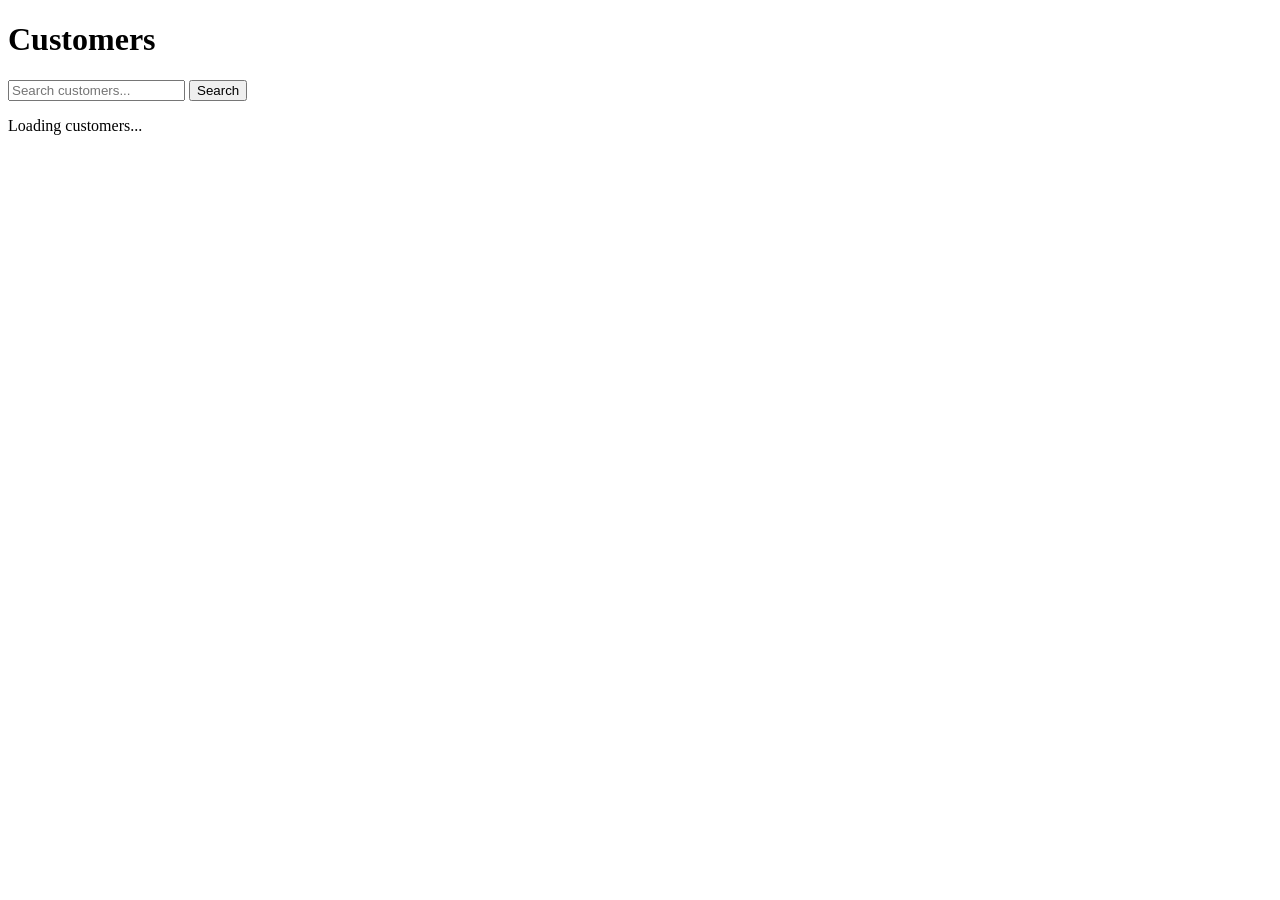
<file: billingsoftware/src/main/resources/templates/customers.html>
<!DOCTYPE html>
<html xmlns:th="http://www.thymeleaf.org" th:replace="~{layout :: layout(~{::content}, 'customers', 'Customers')}">
<body>
<div th:fragment="content">
    <h1 class="text-3xl font-bold mb-6 text-gray-800">Customers</h1>
    
    <div class="bg-white rounded-lg shadow p-6">
        <div class="mb-4 flex gap-2">
            <input type="text" id="searchQuery" placeholder="Search customers..." 
                   class="flex-1 px-4 py-2 border border-gray-300 rounded-md">
            <button onclick="searchCustomers()" class="px-6 py-2 bg-blue-600 text-white rounded-md hover:bg-blue-700">Search</button>
        </div>
        
        <div id="customerList" class="overflow-x-auto">
            <div class="text-center py-8">
                <div class="animate-spin rounded-full h-12 w-12 border-b-2 border-blue-600 mx-auto"></div>
                <p class="mt-4 text-gray-600">Loading customers...</p>
            </div>
        </div>
    </div>

    <script>
        $(document).ready(function() {
            loadCustomers();
        });

        function loadCustomers(query = '') {
            const url = query ? '/api/customers?q=' + encodeURIComponent(query) : '/api/customers';
            $.get(url).done(function(customers) {
                let html = '<table class="min-w-full divide-y divide-gray-200">';
                html += '<thead class="bg-gray-50"><tr>';
                html += '<th class="px-6 py-3 text-left text-xs font-medium text-gray-500 uppercase">Name</th>';
                html += '<th class="px-6 py-3 text-left text-xs font-medium text-gray-500 uppercase">Phone</th>';
                html += '<th class="px-6 py-3 text-left text-xs font-medium text-gray-500 uppercase">Email</th>';
                html += '</tr></thead><tbody class="bg-white divide-y divide-gray-200">';
                
                customers.forEach(function(c) {
                    html += '<tr>';
                    html += '<td class="px-6 py-4 whitespace-nowrap text-sm font-medium text-gray-900">' + c.name + '</td>';
                    html += '<td class="px-6 py-4 whitespace-nowrap text-sm text-gray-500">' + c.phone + '</td>';
                    html += '<td class="px-6 py-4 whitespace-nowrap text-sm text-gray-500">' + (c.email || '-') + '</td>';
                    html += '</tr>';
                });
                
                html += '</tbody></table>';
                $('#customerList').html(html);
            });
        }

        function searchCustomers() {
            loadCustomers($('#searchQuery').val());
        }
    </script>
</div>
</body>
</html>
</file>
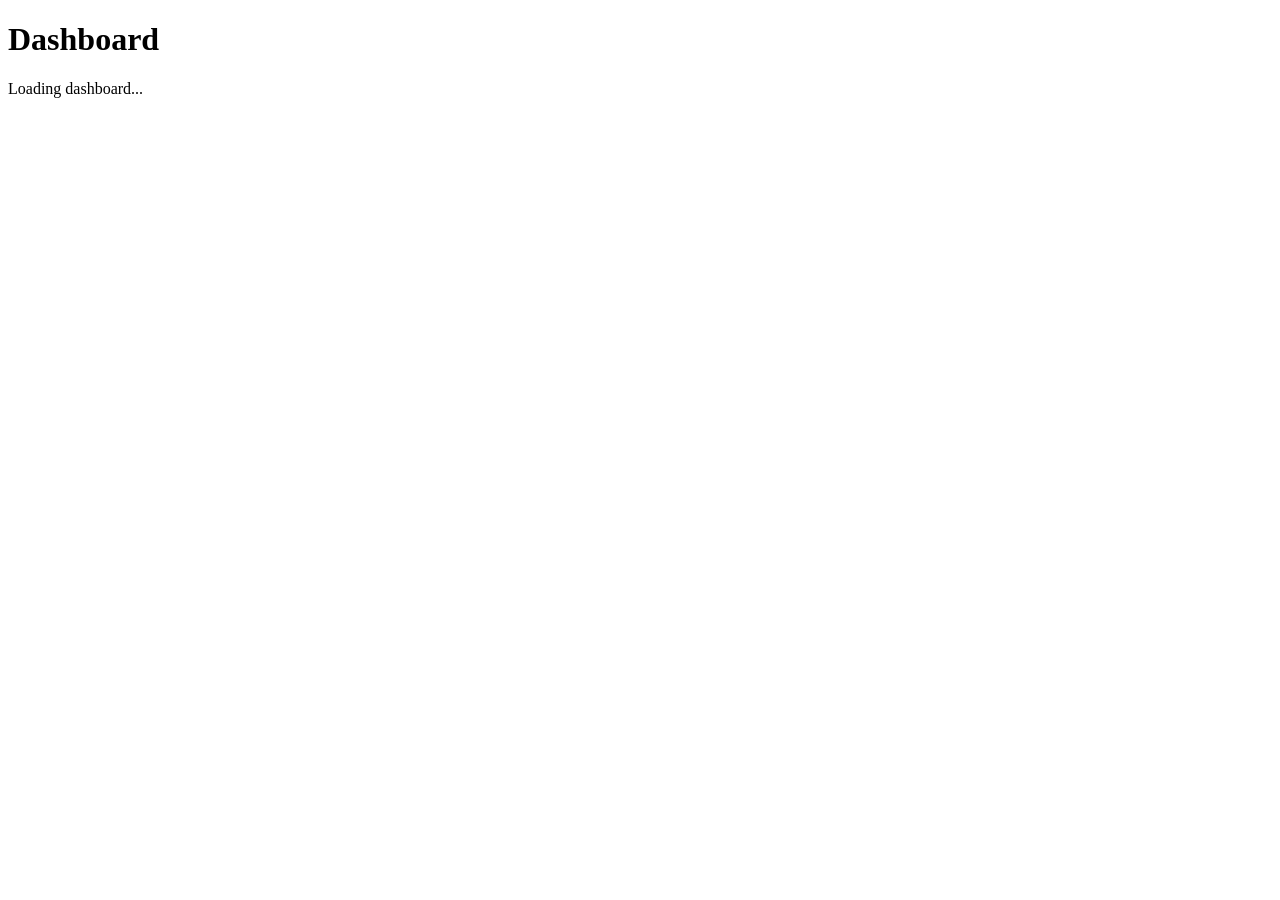
<file: billingsoftware/src/main/resources/templates/dashboard.html>
<!DOCTYPE html>
<html xmlns:th="http://www.thymeleaf.org" th:replace="~{layout :: layout(~{::content}, 'dashboard', 'Dashboard')}">
<body>
<div th:fragment="content">
    <h1 class="text-3xl font-bold mb-6 text-gray-800">Dashboard</h1>
    
    <div id="dashboard-content">
        <div class="text-center py-8">
            <div class="animate-spin rounded-full h-12 w-12 border-b-2 border-blue-600 mx-auto"></div>
            <p class="mt-4 text-gray-600">Loading dashboard...</p>
        </div>
    </div>

    <script>
        $(document).ready(function() {
            Promise.all([
                $.get('/api/dashboard/overview'),
                $.get('/api/dashboard/quick-stats'),
                $.get('/api/dashboard/inventory-alerts')
            ]).then(function([overview, quickStats, inventoryAlerts]) {
                let html = '';
                
                // Overview Stats
                html += '<div class="grid grid-cols-1 md:grid-cols-2 lg:grid-cols-4 gap-6 mb-8">';
                html += '<div class="bg-white rounded-lg shadow p-6">';
                html += '<div class="text-sm text-gray-600">Total Sales</div>';
                html += '<div class="text-2xl font-bold text-blue-600">₹' + parseFloat(overview.totalSales || 0).toFixed(2) + '</div>';
                html += '<div class="text-xs text-gray-500 mt-1">From ' + (overview.totalOrders || 0) + ' orders</div>';
                html += '</div>';
                html += '<div class="bg-white rounded-lg shadow p-6">';
                html += '<div class="text-sm text-gray-600">Total Products</div>';
                html += '<div class="text-2xl font-bold text-green-600">' + (overview.totalProducts || 0) + '</div>';
                html += '<div class="text-xs text-gray-500 mt-1">' + (overview.activeProducts || 0) + ' active</div>';
                html += '</div>';
                html += '<div class="bg-white rounded-lg shadow p-6">';
                html += '<div class="text-sm text-gray-600">Total Customers</div>';
                html += '<div class="text-2xl font-bold text-purple-600">' + (overview.totalCustomers || 0) + '</div>';
                html += '</div>';
                html += '<div class="bg-white rounded-lg shadow p-6">';
                html += '<div class="text-sm text-gray-600">Low Stock Items</div>';
                html += '<div class="text-2xl font-bold text-red-600">' + (overview.lowStockCount || 0) + '</div>';
                html += '</div>';
                html += '</div>';

                // Quick Stats
                html += '<div class="grid grid-cols-1 md:grid-cols-3 gap-6 mb-8">';
                html += '<div class="bg-gradient-to-r from-blue-500 to-blue-600 text-white rounded-lg shadow p-6">';
                html += '<div class="text-sm opacity-90">Today\'s Sales</div>';
                html += '<div class="text-3xl font-bold">₹' + parseFloat(quickStats.todaySales || 0).toFixed(2) + '</div>';
                html += '<div class="text-xs opacity-75 mt-1">' + (quickStats.todayOrders || 0) + ' orders today</div>';
                html += '</div>';
                html += '<div class="bg-gradient-to-r from-green-500 to-green-600 text-white rounded-lg shadow p-6">';
                html += '<div class="text-sm opacity-90">This Week</div>';
                html += '<div class="text-3xl font-bold">₹' + parseFloat(quickStats.weekSales || 0).toFixed(2) + '</div>';
                html += '<div class="text-xs opacity-75 mt-1">' + (quickStats.weekOrders || 0) + ' orders</div>';
                html += '</div>';
                html += '<div class="bg-gradient-to-r from-purple-500 to-purple-600 text-white rounded-lg shadow p-6">';
                html += '<div class="text-sm opacity-90">This Month</div>';
                html += '<div class="text-3xl font-bold">₹' + parseFloat(quickStats.monthSales || 0).toFixed(2) + '</div>';
                html += '<div class="text-xs opacity-75 mt-1">' + (quickStats.monthOrders || 0) + ' orders</div>';
                html += '</div>';
                html += '</div>';

                // Inventory Alerts
                if (inventoryAlerts && inventoryAlerts.length > 0) {
                    html += '<div class="bg-white rounded-lg shadow p-6">';
                    html += '<h2 class="text-xl font-bold mb-4 text-gray-800">Inventory Alerts</h2>';
                    html += '<div class="overflow-x-auto">';
                    html += '<table class="min-w-full divide-y divide-gray-200">';
                    html += '<thead class="bg-gray-50">';
                    html += '<tr>';
                    html += '<th class="px-6 py-3 text-left text-xs font-medium text-gray-500 uppercase">Product</th>';
                    html += '<th class="px-6 py-3 text-left text-xs font-medium text-gray-500 uppercase">SKU</th>';
                    html += '<th class="px-6 py-3 text-left text-xs font-medium text-gray-500 uppercase">Stock</th>';
                    html += '<th class="px-6 py-3 text-left text-xs font-medium text-gray-500 uppercase">Status</th>';
                    html += '</tr>';
                    html += '</thead>';
                    html += '<tbody class="bg-white divide-y divide-gray-200">';
                    inventoryAlerts.forEach(function(item) {
                        html += '<tr>';
                        html += '<td class="px-6 py-4 whitespace-nowrap text-sm font-medium text-gray-900">' + item.name + '</td>';
                        html += '<td class="px-6 py-4 whitespace-nowrap text-sm text-gray-500">' + item.sku + '</td>';
                        html += '<td class="px-6 py-4 whitespace-nowrap text-sm text-gray-900">' + item.stockQuantity + '</td>';
                        html += '<td class="px-6 py-4 whitespace-nowrap"><span class="px-2 inline-flex text-xs leading-5 font-semibold rounded-full bg-red-100 text-red-800">Low Stock</span></td>';
                        html += '</tr>';
                    });
                    html += '</tbody>';
                    html += '</table>';
                    html += '</div>';
                    html += '</div>';
                }

                $('#dashboard-content').html(html);
            }).catch(function(error) {
                $('#dashboard-content').html('<div class="bg-red-100 border border-red-400 text-red-700 px-4 py-3 rounded">Error loading dashboard data</div>');
            });
        });
    </script>
</div>
</body>
</html>
</file>
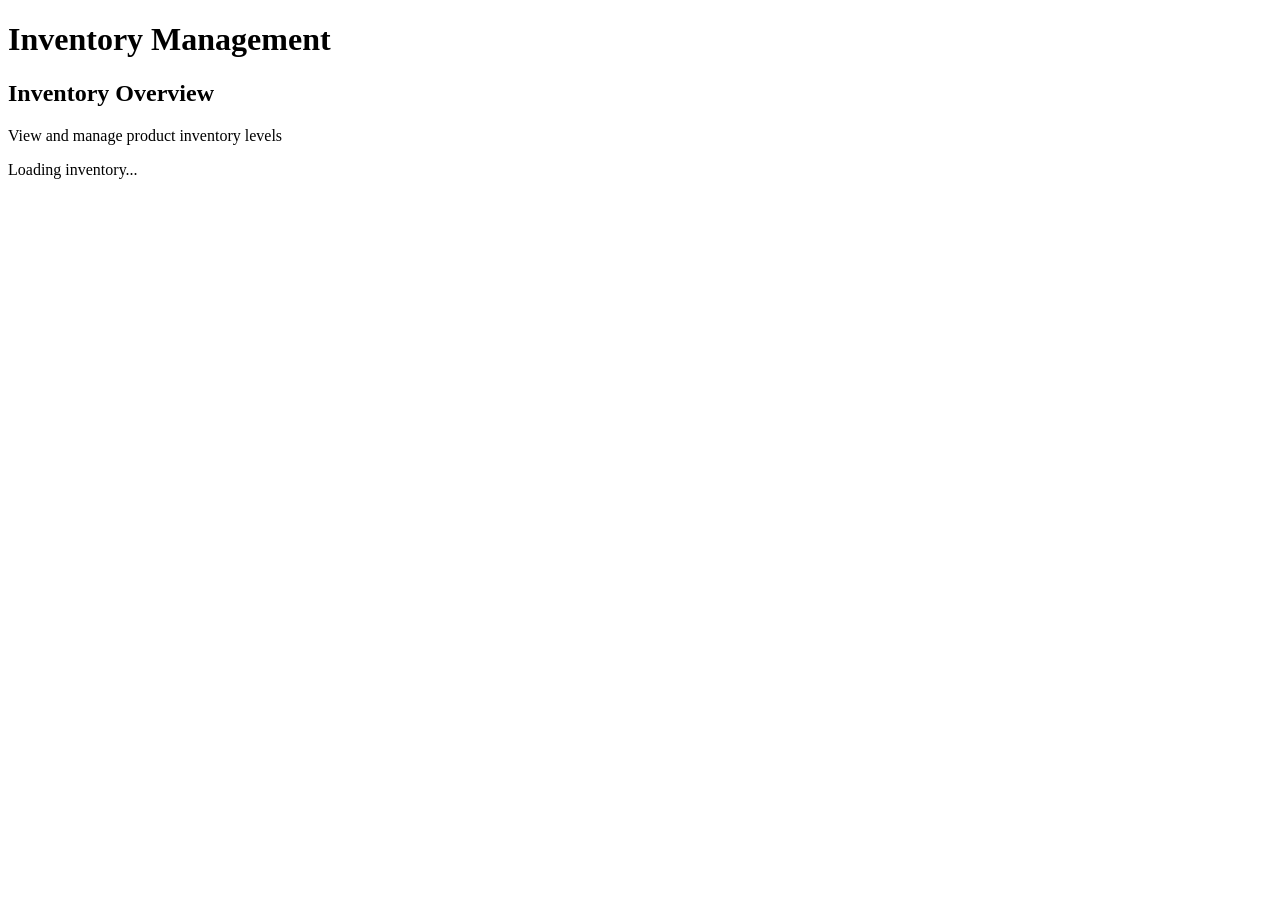
<file: billingsoftware/src/main/resources/templates/inventory.html>
<!DOCTYPE html>
<html xmlns:th="http://www.thymeleaf.org" th:replace="~{layout :: layout(~{::content}, 'inventory', 'Inventory')}">
<body>
<div th:fragment="content">
    <h1 class="text-3xl font-bold mb-6 text-gray-800">Inventory Management</h1>
    
    <div class="bg-white rounded-lg shadow p-6">
        <h2 class="text-xl font-bold mb-4">Inventory Overview</h2>
        <p class="text-gray-600">View and manage product inventory levels</p>
        
        <div id="inventoryList" class="mt-6 overflow-x-auto">
            <div class="text-center py-8">
                <div class="animate-spin rounded-full h-12 w-12 border-b-2 border-blue-600 mx-auto"></div>
                <p class="mt-4 text-gray-600">Loading inventory...</p>
            </div>
        </div>
    </div>

    <script>
        $(document).ready(function() {
            loadInventory();
        });

        function loadInventory() {
            $.get('/api/products').done(function(products) {
                let html = '<table class="min-w-full divide-y divide-gray-200">';
                html += '<thead class="bg-gray-50"><tr>';
                html += '<th class="px-6 py-3 text-left text-xs font-medium text-gray-500 uppercase">Product</th>';
                html += '<th class="px-6 py-3 text-left text-xs font-medium text-gray-500 uppercase">SKU</th>';
                html += '<th class="px-6 py-3 text-left text-xs font-medium text-gray-500 uppercase">Current Stock</th>';
                html += '<th class="px-6 py-3 text-left text-xs font-medium text-gray-500 uppercase">Status</th>';
                html += '</tr></thead><tbody class="bg-white divide-y divide-gray-200">';
                
                products.forEach(function(p) {
                    const lowStock = p.stockQuantity < 10;
                    html += '<tr>';
                    html += '<td class="px-6 py-4 whitespace-nowrap text-sm font-medium text-gray-900">' + p.name + '</td>';
                    html += '<td class="px-6 py-4 whitespace-nowrap text-sm text-gray-500">' + p.sku + '</td>';
                    html += '<td class="px-6 py-4 whitespace-nowrap text-sm ' + (lowStock ? 'text-red-600 font-bold' : 'text-gray-900') + '">' + p.stockQuantity + '</td>';
                    html += '<td class="px-6 py-4 whitespace-nowrap">';
                    if (lowStock) {
                        html += '<span class="px-2 inline-flex text-xs leading-5 font-semibold rounded-full bg-red-100 text-red-800">Low Stock</span>';
                    } else {
                        html += '<span class="px-2 inline-flex text-xs leading-5 font-semibold rounded-full bg-green-100 text-green-800">Good</span>';
                    }
                    html += '</td>';
                    html += '</tr>';
                });
                
                html += '</tbody></table>';
                $('#inventoryList').html(html);
            });
        }
    </script>
</div>
</body>
</html>
</file>
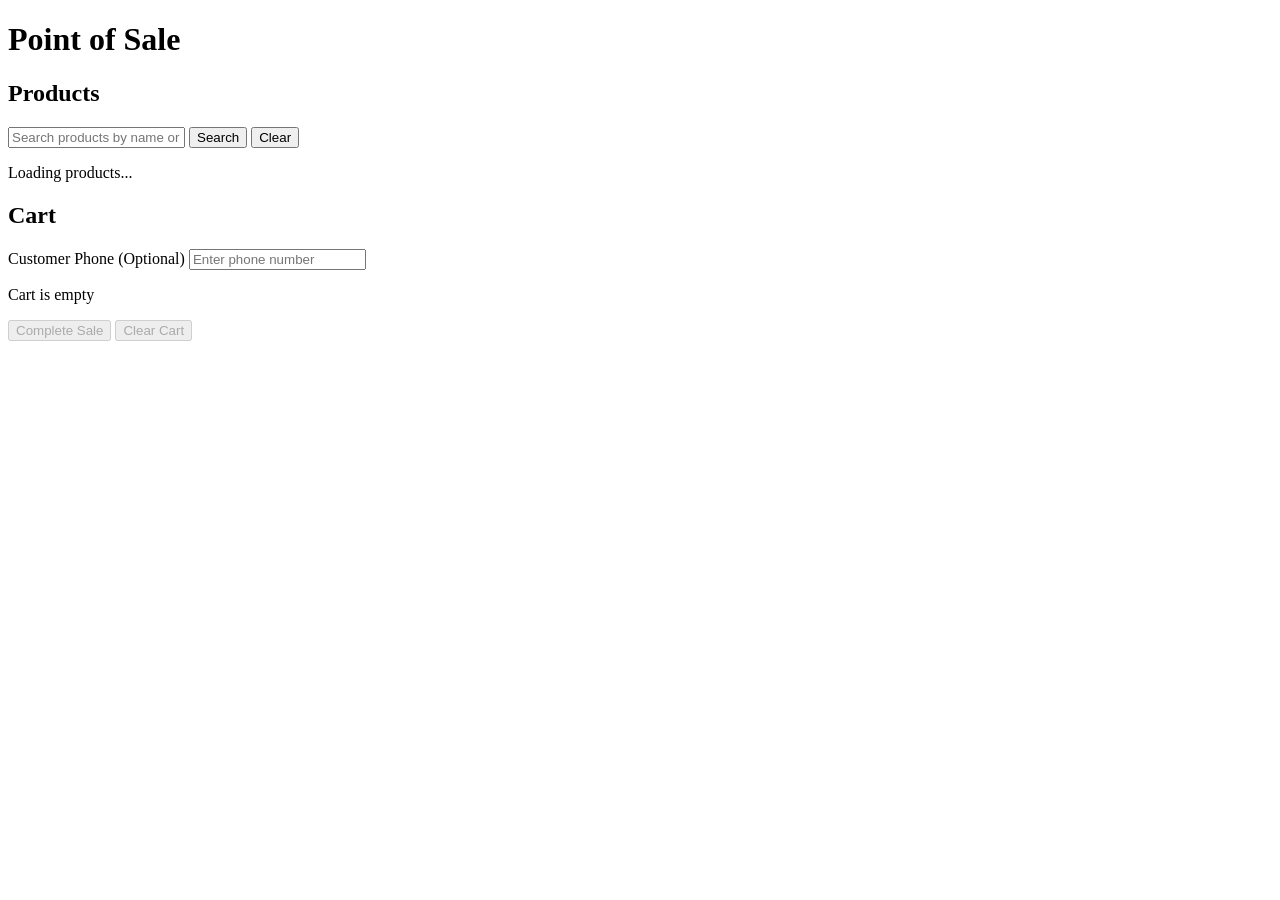
<file: billingsoftware/src/main/resources/templates/pos.html>
<!DOCTYPE html>
<html xmlns:th="http://www.thymeleaf.org" th:replace="~{layout :: layout(~{::content}, 'pos', 'Point of Sale')}">
<body>
<div th:fragment="content">
    <h1 class="text-3xl font-bold mb-6 text-gray-800">Point of Sale</h1>

    <div class="grid grid-cols-1 lg:grid-cols-3 gap-6">
        <!-- Products Section -->
        <div class="lg:col-span-2">
            <div class="bg-white rounded-lg shadow p-6">
                <h2 class="text-xl font-bold mb-4">Products</h2>
                
                <!-- Search -->
                <div class="mb-4 flex gap-2">
                    <input type="text" id="searchQuery" placeholder="Search products by name or SKU..." 
                           class="flex-1 px-4 py-2 border border-gray-300 rounded-md focus:outline-none focus:ring-2 focus:ring-blue-500">
                    <button onclick="searchProducts()" 
                            class="px-6 py-2 bg-blue-600 text-white rounded-md hover:bg-blue-700">
                        Search
                    </button>
                    <button onclick="clearSearch()" 
                            class="px-6 py-2 bg-gray-600 text-white rounded-md hover:bg-gray-700">
                        Clear
                    </button>
                </div>

                <!-- Product Grid -->
                <div id="productGrid" class="grid grid-cols-1 md:grid-cols-2 xl:grid-cols-3 gap-4 max-h-96 overflow-y-auto">
                    <div class="text-center py-8 col-span-full">
                        <div class="animate-spin rounded-full h-12 w-12 border-b-2 border-blue-600 mx-auto"></div>
                        <p class="mt-4 text-gray-600">Loading products...</p>
                    </div>
                </div>
            </div>
        </div>

        <!-- Cart Section -->
        <div class="lg:col-span-1">
            <div class="bg-white rounded-lg shadow p-6">
                <h2 class="text-xl font-bold mb-4">Cart</h2>

                <!-- Customer Phone -->
                <div class="mb-4">
                    <label class="block text-sm font-medium text-gray-700 mb-2">Customer Phone (Optional)</label>
                    <input type="text" id="customerPhone" placeholder="Enter phone number" 
                           class="w-full px-4 py-2 border border-gray-300 rounded-md focus:outline-none focus:ring-2 focus:ring-blue-500">
                </div>

                <!-- Cart Items -->
                <div id="cartItems" class="mb-4 max-h-64 overflow-y-auto">
                    <p class="text-gray-500 text-center py-8">Cart is empty</p>
                </div>

                <!-- Totals -->
                <div id="cartTotals" class="border-t pt-4 mb-4" style="display: none;">
                    <div class="flex justify-between mb-2">
                        <span class="text-gray-600">Subtotal:</span>
                        <span id="subtotal" class="font-medium">₹0.00</span>
                    </div>
                    <div class="flex justify-between mb-2">
                        <span class="text-gray-600">Tax (10%):</span>
                        <span id="tax" class="font-medium">₹0.00</span>
                    </div>
                    <div class="flex justify-between text-lg font-bold">
                        <span>Total:</span>
                        <span id="total" class="text-green-600">₹0.00</span>
                    </div>
                </div>

                <!-- Actions -->
                <div class="space-y-2">
                    <button onclick="checkout()" id="checkoutBtn" disabled 
                            class="w-full px-4 py-3 bg-green-600 text-white rounded-md hover:bg-green-700 disabled:bg-gray-400 disabled:cursor-not-allowed font-semibold">
                        Complete Sale
                    </button>
                    <button onclick="clearCart()" id="clearBtn" disabled 
                            class="w-full px-4 py-2 bg-red-600 text-white rounded-md hover:bg-red-700 disabled:bg-gray-400 disabled:cursor-not-allowed">
                        Clear Cart
                    </button>
                </div>

                <!-- Message -->
                <div id="message" class="mt-4" style="display: none;"></div>
            </div>
        </div>
    </div>

    <script>
        let cart = [];
        let products = [];

        $(document).ready(function() {
            loadProducts();
            $('#searchQuery').on('keypress', function(e) {
                if (e.which === 13) searchProducts();
            });
        });

        function loadProducts(query = '') {
            const url = query ? '/api/products?q=' + encodeURIComponent(query) : '/api/products';
            $.get(url).done(function(data) {
                products = data;
                renderProducts();
            }).fail(function() {
                $('#productGrid').html('<div class="col-span-full bg-red-100 border border-red-400 text-red-700 px-4 py-3 rounded">Error loading products</div>');
            });
        }

        function renderProducts() {
            let html = '';
            products.forEach(function(product) {
                html += '<div class="border border-gray-200 rounded-lg p-4 hover:shadow-md transition">';
                html += '<h3 class="font-semibold text-gray-900">' + product.name + '</h3>';
                html += '<p class="text-sm text-gray-600">SKU: ' + product.sku + '</p>';
                html += '<p class="text-lg font-bold text-green-600 mt-2">₹' + parseFloat(product.price).toFixed(2) + '</p>';
                html += '<p class="text-xs text-gray-500">Stock: ' + product.stockQuantity + '</p>';
                if (product.stockQuantity > 0) {
                    html += '<button onclick="addToCart(' + product.id + ')" class="mt-3 w-full px-4 py-2 bg-blue-600 text-white rounded-md hover:bg-blue-700">Add to Cart</button>';
                } else {
                    html += '<button disabled class="mt-3 w-full px-4 py-2 bg-gray-400 text-white rounded-md cursor-not-allowed">Out of Stock</button>';
                }
                html += '</div>';
            });
            $('#productGrid').html(html || '<p class="col-span-full text-center text-gray-500 py-8">No products found</p>');
        }

        function searchProducts() {
            loadProducts($('#searchQuery').val());
        }

        function clearSearch() {
            $('#searchQuery').val('');
            loadProducts();
        }

        function addToCart(productId) {
            const product = products.find(p => p.id === productId);
            if (!product) return;

            const existing = cart.find(item => item.id === productId);
            if (existing) {
                if (existing.quantity < product.stockQuantity) {
                    existing.quantity++;
                }
            } else {
                cart.push({ ...product, quantity: 1 });
            }
            renderCart();
        }

        function updateQuantity(productId, delta) {
            const item = cart.find(i => i.id === productId);
            if (!item) return;
            
            item.quantity += delta;
            if (item.quantity <= 0) {
                cart = cart.filter(i => i.id !== productId);
            } else if (item.quantity > item.stockQuantity) {
                item.quantity = item.stockQuantity;
            }
            renderCart();
        }

        function removeFromCart(productId) {
            cart = cart.filter(i => i.id !== productId);
            renderCart();
        }

        function renderCart() {
            if (cart.length === 0) {
                $('#cartItems').html('<p class="text-gray-500 text-center py-8">Cart is empty</p>');
                $('#cartTotals').hide();
                $('#checkoutBtn, #clearBtn').prop('disabled', true);
                return;
            }

            let html = '';
            cart.forEach(function(item) {
                html += '<div class="flex items-center justify-between mb-3 pb-3 border-b">';
                html += '<div class="flex-1">';
                html += '<p class="font-medium text-sm">' + item.name + '</p>';
                html += '<p class="text-xs text-gray-600">₹' + parseFloat(item.price).toFixed(2) + ' each</p>';
                html += '</div>';
                html += '<div class="flex items-center gap-2">';
                html += '<button onclick="updateQuantity(' + item.id + ', -1)" class="w-8 h-8 bg-gray-200 rounded hover:bg-gray-300">-</button>';
                html += '<span class="w-12 text-center font-medium">' + item.quantity + '</span>';
                html += '<button onclick="updateQuantity(' + item.id + ', 1)" class="w-8 h-8 bg-gray-200 rounded hover:bg-gray-300">+</button>';
                html += '<button onclick="removeFromCart(' + item.id + ')" class="ml-2 text-red-600 hover:text-red-800 text-xl">×</button>';
                html += '</div>';
                html += '</div>';
            });
            $('#cartItems').html(html);

            const subtotal = cart.reduce((sum, item) => sum + (item.price * item.quantity), 0);
            const tax = subtotal * 0.10;
            const total = subtotal + tax;

            $('#subtotal').text('₹' + subtotal.toFixed(2));
            $('#tax').text('₹' + tax.toFixed(2));
            $('#total').text('₹' + total.toFixed(2));
            $('#cartTotals').show();
            $('#checkoutBtn, #clearBtn').prop('disabled', false);
        }

        function clearCart() {
            cart = [];
            renderCart();
        }

        function checkout() {
            if (cart.length === 0) return;

            $('#checkoutBtn').prop('disabled', true).text('Processing...');
            $('#message').hide();

            const customerPhone = $('#customerPhone').val();
            let customerId = 1;

            const processOrder = function(cid) {
                const orderData = {
                    customerId: cid,
                    items: cart.map(item => ({ productId: item.id, quantity: item.quantity }))
                };

                $.ajax({
                    url: '/api/orders',
                    method: 'POST',
                    contentType: 'application/json',
                    data: JSON.stringify(orderData)
                }).done(function(order) {
                    $('#message').html('<div class="p-3 rounded bg-green-100 text-green-800"><p class="text-sm">Order #' + order.id + ' created successfully! Total: ₹' + parseFloat(order.total).toFixed(2) + '</p><a href="/api/receipts/' + order.id + '.pdf" target="_blank" class="text-sm underline mt-2 inline-block">Download Receipt</a></div>').show();
                    cart = [];
                    $('#customerPhone').val('');
                    renderCart();
                    loadProducts();
                }).fail(function() {
                    $('#message').html('<div class="p-3 rounded bg-red-100 text-red-800"><p class="text-sm">Checkout failed. Please try again.</p></div>').show();
                }).always(function() {
                    $('#checkoutBtn').prop('disabled', false).text('Complete Sale');
                });
            };

            if (customerPhone) {
                $.get('/api/customers?q=' + encodeURIComponent(customerPhone)).done(function(customers) {
                    let customer = customers.find(c => c.phone === customerPhone);
                    if (customer) {
                        processOrder(customer.id);
                    } else {
                        $.ajax({
                            url: '/api/customers',
                            method: 'POST',
                            contentType: 'application/json',
                            data: JSON.stringify({ name: customerPhone, phone: customerPhone })
                        }).done(function(newCustomer) {
                            processOrder(newCustomer.id);
                        }).fail(function() {
                            processOrder(1);
                        });
                    }
                }).fail(function() {
                    processOrder(1);
                });
            } else {
                processOrder(1);
            }
        }
    </script>
</div>
</body>
</html>
</file>
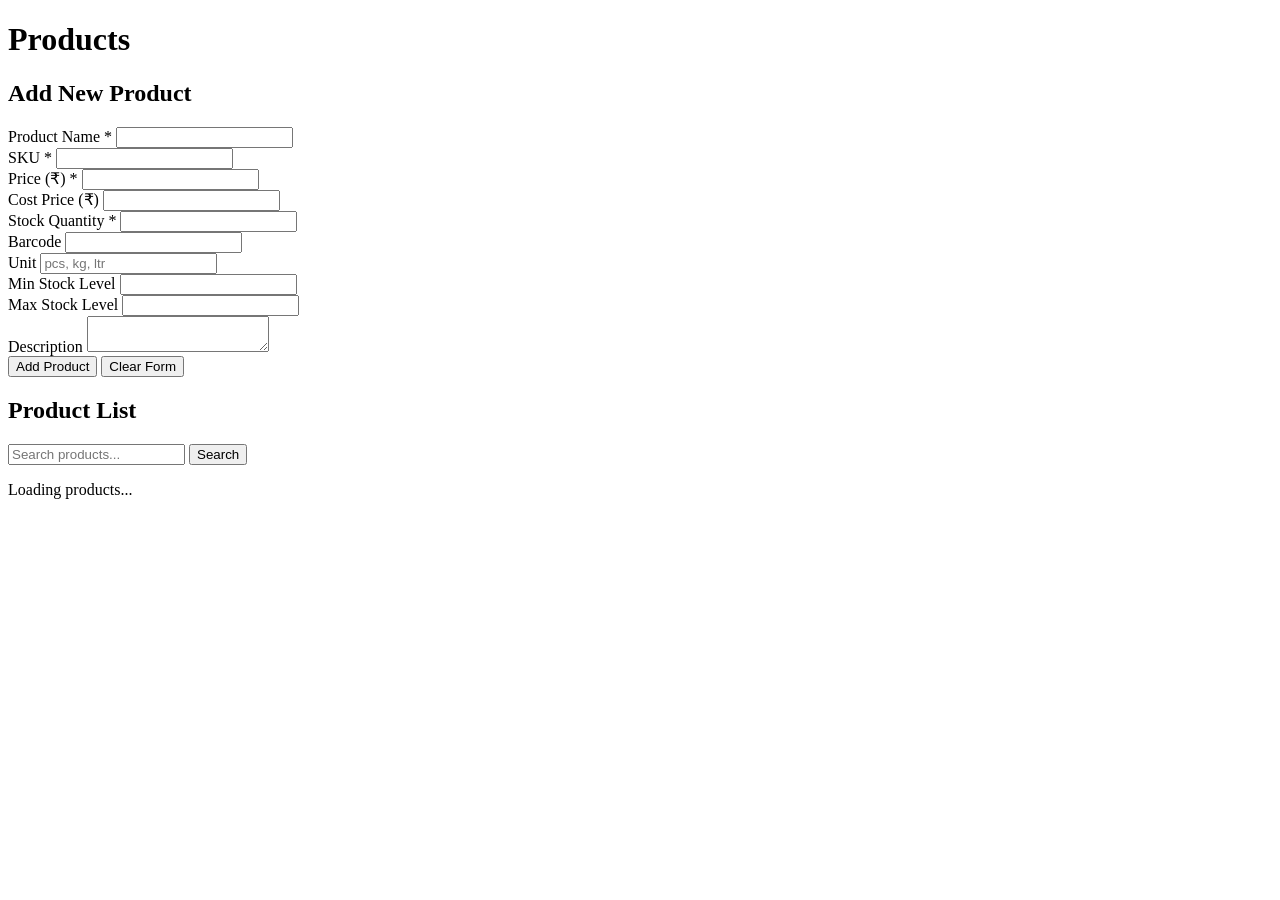
<file: billingsoftware/src/main/resources/templates/products.html>
<!DOCTYPE html>
<html xmlns:th="http://www.thymeleaf.org" th:replace="~{layout :: layout(~{::content}, 'products', 'Products')}">
<body>
<div th:fragment="content">
    <h1 class="text-3xl font-bold mb-6 text-gray-800">Products</h1>
    
    <!-- Add Product Form -->
    <div class="bg-white rounded-lg shadow p-6 mb-6">
        <h2 class="text-xl font-bold mb-4">Add New Product</h2>
        <div class="grid grid-cols-1 md:grid-cols-3 gap-4">
            <div>
                <label class="block text-sm font-medium text-gray-700 mb-1">Product Name *</label>
                <input type="text" id="productName" class="w-full px-4 py-2 border border-gray-300 rounded-md" required>
            </div>
            <div>
                <label class="block text-sm font-medium text-gray-700 mb-1">SKU *</label>
                <input type="text" id="productSku" class="w-full px-4 py-2 border border-gray-300 rounded-md" required>
            </div>
            <div>
                <label class="block text-sm font-medium text-gray-700 mb-1">Price (₹) *</label>
                <input type="number" id="productPrice" step="0.01" class="w-full px-4 py-2 border border-gray-300 rounded-md" required>
            </div>
            <div>
                <label class="block text-sm font-medium text-gray-700 mb-1">Cost Price (₹)</label>
                <input type="number" id="productCostPrice" step="0.01" class="w-full px-4 py-2 border border-gray-300 rounded-md">
            </div>
            <div>
                <label class="block text-sm font-medium text-gray-700 mb-1">Stock Quantity *</label>
                <input type="number" id="productStock" class="w-full px-4 py-2 border border-gray-300 rounded-md" required>
            </div>
            <div>
                <label class="block text-sm font-medium text-gray-700 mb-1">Barcode</label>
                <input type="text" id="productBarcode" class="w-full px-4 py-2 border border-gray-300 rounded-md">
            </div>
            <div>
                <label class="block text-sm font-medium text-gray-700 mb-1">Unit</label>
                <input type="text" id="productUnit" placeholder="pcs, kg, ltr" class="w-full px-4 py-2 border border-gray-300 rounded-md">
            </div>
            <div>
                <label class="block text-sm font-medium text-gray-700 mb-1">Min Stock Level</label>
                <input type="number" id="productMinStock" class="w-full px-4 py-2 border border-gray-300 rounded-md">
            </div>
            <div>
                <label class="block text-sm font-medium text-gray-700 mb-1">Max Stock Level</label>
                <input type="number" id="productMaxStock" class="w-full px-4 py-2 border border-gray-300 rounded-md">
            </div>
        </div>
        <div class="mt-4">
            <label class="block text-sm font-medium text-gray-700 mb-1">Description</label>
            <textarea id="productDescription" rows="2" class="w-full px-4 py-2 border border-gray-300 rounded-md"></textarea>
        </div>
        <div class="mt-4 flex gap-2">
            <button onclick="addProduct()" class="px-6 py-2 bg-green-600 text-white rounded-md hover:bg-green-700">Add Product</button>
            <button onclick="clearForm()" class="px-6 py-2 bg-gray-600 text-white rounded-md hover:bg-gray-700">Clear Form</button>
        </div>
        <div id="addMessage" class="mt-4 hidden"></div>
    </div>
    
    <div class="bg-white rounded-lg shadow p-6">
        <h2 class="text-xl font-bold mb-4">Product List</h2>
        <div class="mb-4 flex gap-2">
            <input type="text" id="searchQuery" placeholder="Search products..." 
                   class="flex-1 px-4 py-2 border border-gray-300 rounded-md">
            <button onclick="searchProducts()" class="px-6 py-2 bg-blue-600 text-white rounded-md hover:bg-blue-700">Search</button>
        </div>
        
        <div id="productList" class="overflow-x-auto">
            <div class="text-center py-8">
                <div class="animate-spin rounded-full h-12 w-12 border-b-2 border-blue-600 mx-auto"></div>
                <p class="mt-4 text-gray-600">Loading products...</p>
            </div>
        </div>
    </div>

    <script>
        $(document).ready(function() {
            loadProducts();
        });

        function loadProducts(query = '') {
            const url = query ? '/api/products?q=' + encodeURIComponent(query) : '/api/products';
            $.get(url).done(function(products) {
                let html = '<table class="min-w-full divide-y divide-gray-200">';
                html += '<thead class="bg-gray-50"><tr>';
                html += '<th class="px-6 py-3 text-left text-xs font-medium text-gray-500 uppercase">Name</th>';
                html += '<th class="px-6 py-3 text-left text-xs font-medium text-gray-500 uppercase">SKU</th>';
                html += '<th class="px-6 py-3 text-left text-xs font-medium text-gray-500 uppercase">Price</th>';
                html += '<th class="px-6 py-3 text-left text-xs font-medium text-gray-500 uppercase">Stock</th>';
                html += '<th class="px-6 py-3 text-left text-xs font-medium text-gray-500 uppercase">Status</th>';
                html += '<th class="px-6 py-3 text-left text-xs font-medium text-gray-500 uppercase">Actions</th>';
                html += '</tr></thead><tbody class="bg-white divide-y divide-gray-200">';
                
                products.forEach(function(p) {
                    html += '<tr id="row-' + p.id + '">';
                    html += '<td class="px-6 py-4 whitespace-nowrap text-sm font-medium text-gray-900">' + p.name + '</td>';
                    html += '<td class="px-6 py-4 whitespace-nowrap text-sm text-gray-500">' + p.sku + '</td>';
                    html += '<td class="px-6 py-4 whitespace-nowrap text-sm text-gray-900">₹' + parseFloat(p.price).toFixed(2) + '</td>';
                    html += '<td class="px-6 py-4 whitespace-nowrap text-sm text-gray-900">' + p.stockQuantity + '</td>';
                    html += '<td class="px-6 py-4 whitespace-nowrap"><span class="px-2 inline-flex text-xs leading-5 font-semibold rounded-full ' + (p.status === 'ACTIVE' ? 'bg-green-100 text-green-800' : 'bg-gray-100 text-gray-800') + '">' + p.status + '</span></td>';
                    html += '<td class="px-6 py-4 whitespace-nowrap text-sm">';
                    html += '<button onclick="editProduct(' + p.id + ')" class="text-blue-600 hover:text-blue-900 mr-3">Edit</button>';
                    html += '<button onclick="deleteProduct(' + p.id + ')" class="text-red-600 hover:text-red-900">Delete</button>';
                    html += '</td>';
                    html += '</tr>';
                });
                
                html += '</tbody></table>';
                $('#productList').html(html);
            });
        }

        function searchProducts() {
            loadProducts($('#searchQuery').val());
        }

        function clearForm() {
            $('#productName, #productSku, #productPrice, #productCostPrice, #productStock, #productBarcode, #productUnit, #productMinStock, #productMaxStock, #productDescription').val('');
            $('#addMessage').hide();
        }

        function addProduct() {
            const name = $('#productName').val().trim();
            const sku = $('#productSku').val().trim();
            const price = parseFloat($('#productPrice').val());
            const stock = parseInt($('#productStock').val());

            if (!name || !sku || isNaN(price) || isNaN(stock)) {
                $('#addMessage').html('<div class="p-3 rounded bg-red-100 text-red-800">Please fill all required fields</div>').removeClass('hidden');
                return;
            }

            const product = {
                name: name,
                sku: sku,
                price: price,
                stockQuantity: stock,
                costPrice: parseFloat($('#productCostPrice').val()) || null,
                barcode: $('#productBarcode').val().trim() || null,
                unit: $('#productUnit').val().trim() || 'pcs',
                minStockLevel: parseInt($('#productMinStock').val()) || null,
                maxStockLevel: parseInt($('#productMaxStock').val()) || null,
                description: $('#productDescription').val().trim() || null,
                status: 'ACTIVE',
                trackStock: true,
                createdAt: new Date().toISOString(),
                updatedAt: new Date().toISOString()
            };

            $.ajax({
                url: '/api/products',
                method: 'POST',
                contentType: 'application/json',
                data: JSON.stringify(product),
                headers: {
                    'X-CSRF-TOKEN': $('meta[name="_csrf"]').attr('content')
                }
            }).done(function(savedProduct) {
                $('#addMessage').html('<div class="p-3 rounded bg-green-100 text-green-800">Product added successfully!</div>').removeClass('hidden');
                clearForm();
                loadProducts();
            }).fail(function(xhr) {
                let errorMsg = 'Failed to add product';
                if (xhr.status === 409) {
                    errorMsg = 'Product with this SKU already exists';
                }
                $('#addMessage').html('<div class="p-3 rounded bg-red-100 text-red-800">' + errorMsg + '</div>').removeClass('hidden');
            });
        }

        function editProduct(id) {
            $.get('/api/products/' + id).done(function(product) {
                $('#productName').val(product.name);
                $('#productSku').val(product.sku);
                $('#productPrice').val(product.price);
                $('#productCostPrice').val(product.costPrice || '');
                $('#productStock').val(product.stockQuantity);
                $('#productBarcode').val(product.barcode || '');
                $('#productUnit').val(product.unit || '');
                $('#productMinStock').val(product.minStockLevel || '');
                $('#productMaxStock').val(product.maxStockLevel || '');
                $('#productDescription').val(product.description || '');
                
                $('html, body').animate({ scrollTop: 0 }, 500);
                $('#addMessage').html('<div class="p-3 rounded bg-blue-100 text-blue-800">Editing: ' + product.name + ' <button onclick="updateProduct(' + id + ')" class="ml-2 px-3 py-1 bg-blue-600 text-white rounded">Update</button> <button onclick="clearForm()" class="ml-2 px-3 py-1 bg-gray-600 text-white rounded">Cancel</button></div>').removeClass('hidden');
            });
        }

        function updateProduct(id) {
            const product = {
                name: $('#productName').val().trim(),
                sku: $('#productSku').val().trim(),
                price: parseFloat($('#productPrice').val()),
                stockQuantity: parseInt($('#productStock').val()),
                costPrice: parseFloat($('#productCostPrice').val()) || null,
                barcode: $('#productBarcode').val().trim() || null,
                unit: $('#productUnit').val().trim() || 'pcs',
                minStockLevel: parseInt($('#productMinStock').val()) || null,
                maxStockLevel: parseInt($('#productMaxStock').val()) || null,
                description: $('#productDescription').val().trim() || null,
                updatedAt: new Date().toISOString()
            };

            $.ajax({
                url: '/api/products/' + id,
                method: 'PUT',
                contentType: 'application/json',
                data: JSON.stringify(product),
                headers: {
                    'X-CSRF-TOKEN': $('meta[name="_csrf"]').attr('content')
                }
            }).done(function() {
                $('#addMessage').html('<div class="p-3 rounded bg-green-100 text-green-800">Product updated successfully!</div>').removeClass('hidden');
                clearForm();
                loadProducts();
            }).fail(function() {
                $('#addMessage').html('<div class="p-3 rounded bg-red-100 text-red-800">Failed to update product</div>').removeClass('hidden');
            });
        }

        function deleteProduct(id) {
            if (!confirm('Are you sure you want to delete this product?')) return;

            $.ajax({
                url: '/api/products/' + id,
                method: 'DELETE',
                headers: {
                    'X-CSRF-TOKEN': $('meta[name="_csrf"]').attr('content')
                }
            }).done(function() {
                $('#row-' + id).fadeOut(function() {
                    $(this).remove();
                });
            }).fail(function() {
                alert('Failed to delete product');
            });
        }
    </script>
</div>
</body>
</html>
</file>
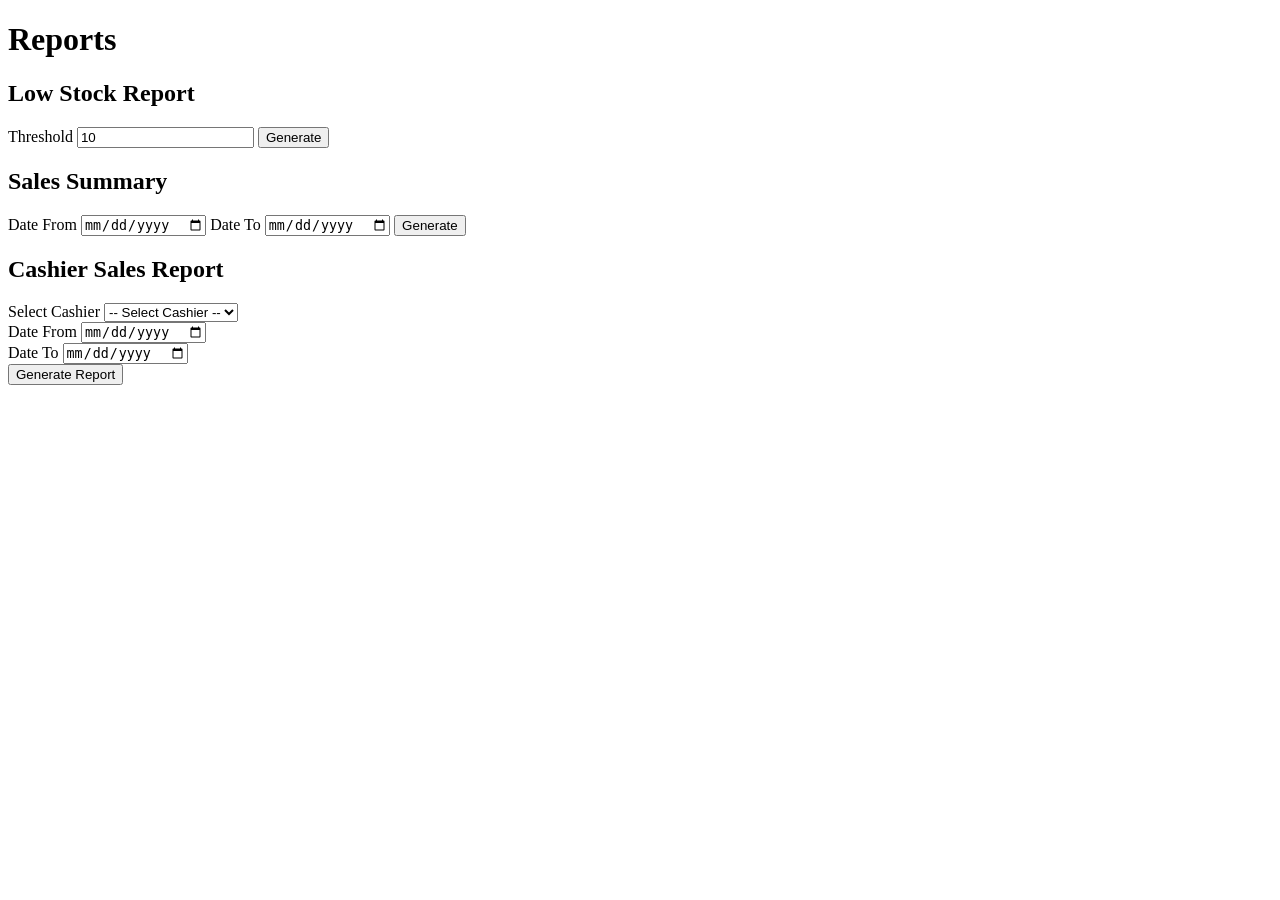
<file: billingsoftware/src/main/resources/templates/reports.html>
<!DOCTYPE html>
<html xmlns:th="http://www.thymeleaf.org" th:replace="~{layout :: layout(~{::content}, 'reports', 'Reports')}">
<body>
<div th:fragment="content">
    <h1 class="text-3xl font-bold mb-6 text-gray-800">Reports</h1>
    
    <div class="grid grid-cols-1 md:grid-cols-2 gap-6 mb-6">
        <!-- Low Stock Report -->
        <div class="bg-white rounded-lg shadow p-6">
            <h2 class="text-xl font-bold mb-4">Low Stock Report</h2>
            <div class="mb-4">
                <label class="block text-sm font-medium text-gray-700 mb-2">Threshold</label>
                <input type="number" id="threshold" value="10" 
                       class="px-4 py-2 border border-gray-300 rounded-md w-32">
                <button onclick="fetchLowStock()" class="ml-2 px-4 py-2 bg-blue-600 text-white rounded-md hover:bg-blue-700">Generate</button>
            </div>
            <div id="lowStockReport"></div>
        </div>

        <!-- Sales Report -->
        <div class="bg-white rounded-lg shadow p-6">
            <h2 class="text-xl font-bold mb-4">Sales Summary</h2>
            <div class="mb-4">
                <label class="block text-sm font-medium text-gray-700 mb-2">Date From</label>
                <input type="date" id="salesFrom" class="px-4 py-2 border border-gray-300 rounded-md w-full mb-2">
                <label class="block text-sm font-medium text-gray-700 mb-2">Date To</label>
                <input type="date" id="salesTo" class="px-4 py-2 border border-gray-300 rounded-md w-full mb-2">
                <button onclick="fetchSales()" class="px-4 py-2 bg-blue-600 text-white rounded-md hover:bg-blue-700">Generate</button>
            </div>
            <div id="salesReport"></div>
        </div>
    </div>
    
    <!-- Cashier Sales Report -->
    <div class="bg-white rounded-lg shadow p-6">
        <h2 class="text-xl font-bold mb-4">Cashier Sales Report</h2>
        <div class="grid grid-cols-1 md:grid-cols-3 gap-4 mb-4">
            <div>
                <label class="block text-sm font-medium text-gray-700 mb-2">Select Cashier</label>
                <select id="cashierSelect" class="px-4 py-2 border border-gray-300 rounded-md w-full">
                    <option value="">-- Select Cashier --</option>
                </select>
            </div>
            <div>
                <label class="block text-sm font-medium text-gray-700 mb-2">Date From</label>
                <input type="date" id="cashierFrom" class="px-4 py-2 border border-gray-300 rounded-md w-full">
            </div>
            <div>
                <label class="block text-sm font-medium text-gray-700 mb-2">Date To</label>
                <input type="date" id="cashierTo" class="px-4 py-2 border border-gray-300 rounded-md w-full">
            </div>
        </div>
        <button onclick="fetchCashierReport()" class="px-4 py-2 bg-green-600 text-white rounded-md hover:bg-green-700">Generate Report</button>
        <div id="cashierReport" class="mt-4"></div>
    </div>

    <script>
        $(document).ready(function() {
            loadCashiers();
        });
        
        function loadCashiers() {
            $.get('/api/users').done(function(users) {
                let html = '<option value="">-- Select Cashier --</option>';
                users.forEach(function(user) {
                    html += '<option value="' + user.id + '">' + user.fullName + ' (' + user.role + ')</option>';
                });
                $('#cashierSelect').html(html);
            }).fail(function() {
                console.error('Failed to load cashiers');
            });
        }
        
        function fetchCashierReport() {
            const userId = $('#cashierSelect').val();
            const from = $('#cashierFrom').val();
            const to = $('#cashierTo').val();
            
            if (!userId || !from || !to) {
                alert('Please select cashier and both dates');
                return;
            }
            
            const url = '/api/reports/cashier/' + userId + '?from=' + from + 'T00:00:00&to=' + to + 'T23:59:59';
            
            $.get(url).done(function(response) {
                if (response.error) {
                    $('#cashierReport').html('<p class="text-red-600">Error: ' + response.error + '</p>');
                    return;
                }
                
                let html = '<div class="grid grid-cols-1 md:grid-cols-3 gap-4 mb-4">';
                html += '<div class="bg-blue-50 p-4 rounded"><p class="text-sm text-gray-600">Total Orders</p><p class="text-2xl font-bold text-blue-600">' + response.totalOrders + '</p></div>';
                html += '<div class="bg-green-50 p-4 rounded"><p class="text-sm text-gray-600">Total Revenue</p><p class="text-2xl font-bold text-green-600">₹' + Number(response.totalRevenue).toFixed(2) + '</p></div>';
                html += '<div class="bg-purple-50 p-4 rounded"><p class="text-sm text-gray-600">Average Order Value</p><p class="text-2xl font-bold text-purple-600">₹' + Number(response.averageOrderValue).toFixed(2) + '</p></div>';
                html += '</div>';
                
                if (response.orders && response.orders.length > 0) {
                    html += '<div class="mt-4"><h3 class="text-lg font-semibold mb-2">Order Details</h3>';
                    html += '<div class="overflow-x-auto"><table class="min-w-full divide-y divide-gray-200">';
                    html += '<thead class="bg-gray-50"><tr><th class="px-4 py-2 text-left text-xs font-medium text-gray-500">Order ID</th><th class="px-4 py-2 text-left text-xs font-medium text-gray-500">Date</th><th class="px-4 py-2 text-left text-xs font-medium text-gray-500">Customer</th><th class="px-4 py-2 text-right text-xs font-medium text-gray-500">Total</th></tr></thead>';
                    html += '<tbody class="bg-white divide-y divide-gray-200">';
                    response.orders.forEach(function(order) {
                        const date = new Date(order.createdAt).toLocaleString();
                        html += '<tr><td class="px-4 py-2 text-sm">#' + order.id + '</td><td class="px-4 py-2 text-sm">' + date + '</td><td class="px-4 py-2 text-sm">' + (order.customer.name || 'N/A') + '</td><td class="px-4 py-2 text-sm text-right font-medium">₹' + Number(order.total).toFixed(2) + '</td></tr>';
                    });
                    html += '</tbody></table></div></div>';
                }
                
                $('#cashierReport').html(html);
            }).fail(function(xhr) {
                $('#cashierReport').html('<p class="text-red-600">Error loading report: ' + JSON.stringify(xhr.responseJSON) + '</p>');
            });
        }
        
        function fetchLowStock() {
            const threshold = $('#threshold').val();
            $.get('/api/reports/low-stock?threshold=' + threshold).done(function(response) {
                const items = response.products || [];
                let html = '<div class="text-sm">';
                if (items.length === 0) {
                    html += '<p class="text-gray-500">No low stock items found</p>';
                } else {
                    html += '<p class="font-semibold mb-2">Found ' + items.length + ' items:</p>';
                    html += '<p class="text-sm text-gray-600 mb-2">Out of Stock: ' + response.summary.outOfStock + '</p>';
                    html += '<ul class="list-disc list-inside">';
                    items.forEach(function(item) {
                        html += '<li>' + item.name + ' (SKU: ' + item.sku + ') - Stock: ' + item.stockQuantity + '</li>';
                    });
                    html += '</ul>';
                }
                html += '</div>';
                $('#lowStockReport').html(html);
            }).fail(function() {
                $('#lowStockReport').html('<p class="text-red-600">Error loading report</p>');
            });
        }

        function fetchSales() {
            let from = $('#salesFrom').val();
            let to = $('#salesTo').val();
            
            console.log('Raw date values - From:', from, 'To:', to);
            
            if (!from || !to) {
                alert('Please select both dates');
                return;
            }
            
            // Convert dd-MM-yyyy to yyyy-MM-dd if needed
            if (from.includes('-')) {
                const parts = from.split('-');
                if (parts[0].length === 2) {
                    // Format is dd-MM-yyyy, convert to yyyy-MM-dd
                    from = parts[2] + '-' + parts[1] + '-' + parts[0];
                }
            }
            if (to.includes('-')) {
                const parts = to.split('-');
                if (parts[0].length === 2) {
                    // Format is dd-MM-yyyy, convert to yyyy-MM-dd
                    to = parts[2] + '-' + parts[1] + '-' + parts[0];
                }
            }
            
            console.log('Converted dates - From:', from, 'To:', to);

            const url = '/api/reports/sales?from=' + from + 'T00:00:00&to=' + to + 'T23:59:59';
            console.log('Requesting sales report with URL:', url);
            
            $.get(url).done(function(response) {
                console.log('Sales report response:', response);
                
                if (response.error) {
                    $('#salesReport').html('<p class="text-red-600">Error: ' + response.error + '</p>');
                    return;
                }
                
                let html = '<div class="text-sm">';
                const totalOrders = response.totalOrders || 0;
                const totalRevenue = Number(response.totalRevenue) || 0;
                const avgOrderValue = Number(response.averageOrderValue) || 0;
                
                html += '<p class="font-semibold">Total Orders: ' + totalOrders + '</p>';
                html += '<p class="font-semibold text-lg mt-2">Total Revenue: ₹' + totalRevenue.toFixed(2) + '</p>';
                html += '<p class="text-sm text-gray-600 mt-2">Average Order Value: ₹' + avgOrderValue.toFixed(2) + '</p>';
                html += '</div>';
                $('#salesReport').html(html);
            }).fail(function(xhr) {
                console.error('Sales report error:', xhr);
                $('#salesReport').html('<p class="text-red-600">Error loading report. Response: ' + JSON.stringify(xhr.responseJSON) + '</p>');
            });
        }
    </script>
</div>
</body>
</html>
</file>
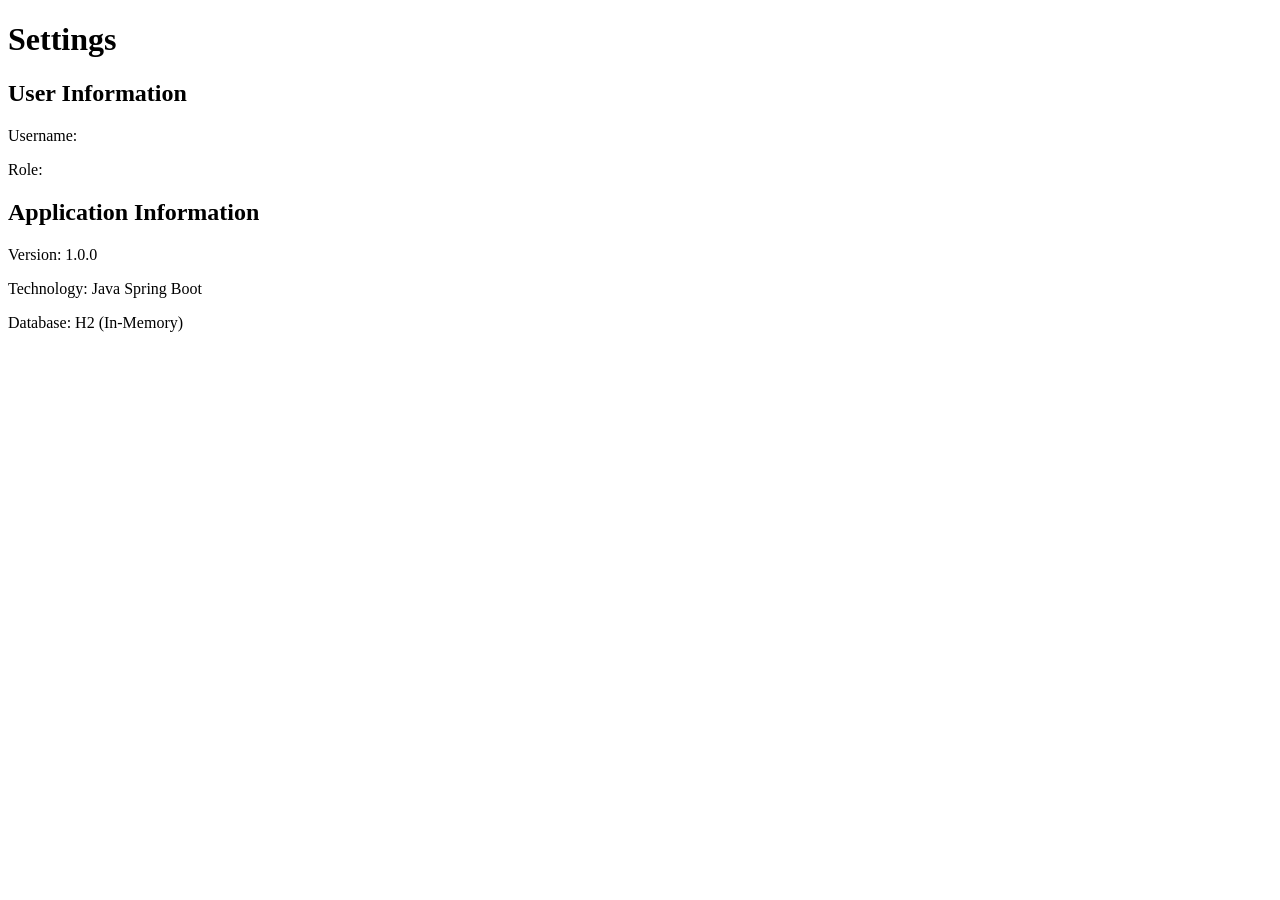
<file: billingsoftware/src/main/resources/templates/settings.html>
<!DOCTYPE html>
<html xmlns:th="http://www.thymeleaf.org" xmlns:sec="http://www.thymeleaf.org/extras/spring-security" th:replace="~{layout :: layout(~{::content}, 'settings', 'Settings')}">
<body>
<div th:fragment="content">
    <h1 class="text-3xl font-bold mb-6 text-gray-800">Settings</h1>
    
    <div class="bg-white rounded-lg shadow p-6">
        <h2 class="text-xl font-bold mb-4">User Information</h2>
        <div class="space-y-3">
            <p><span class="font-medium">Username:</span> <span sec:authentication="name"></span></p>
            <p><span class="font-medium">Role:</span> <span sec:authentication="principal.authorities"></span></p>
        </div>
    </div>

    <div class="bg-white rounded-lg shadow p-6 mt-6">
        <h2 class="text-xl font-bold mb-4">Application Information</h2>
        <div class="space-y-3">
            <p><span class="font-medium">Version:</span> 1.0.0</p>
            <p><span class="font-medium">Technology:</span> Java Spring Boot</p>
            <p><span class="font-medium">Database:</span> H2 (In-Memory)</p>
        </div>
    </div>
</div>
</body>
</html>
</file>
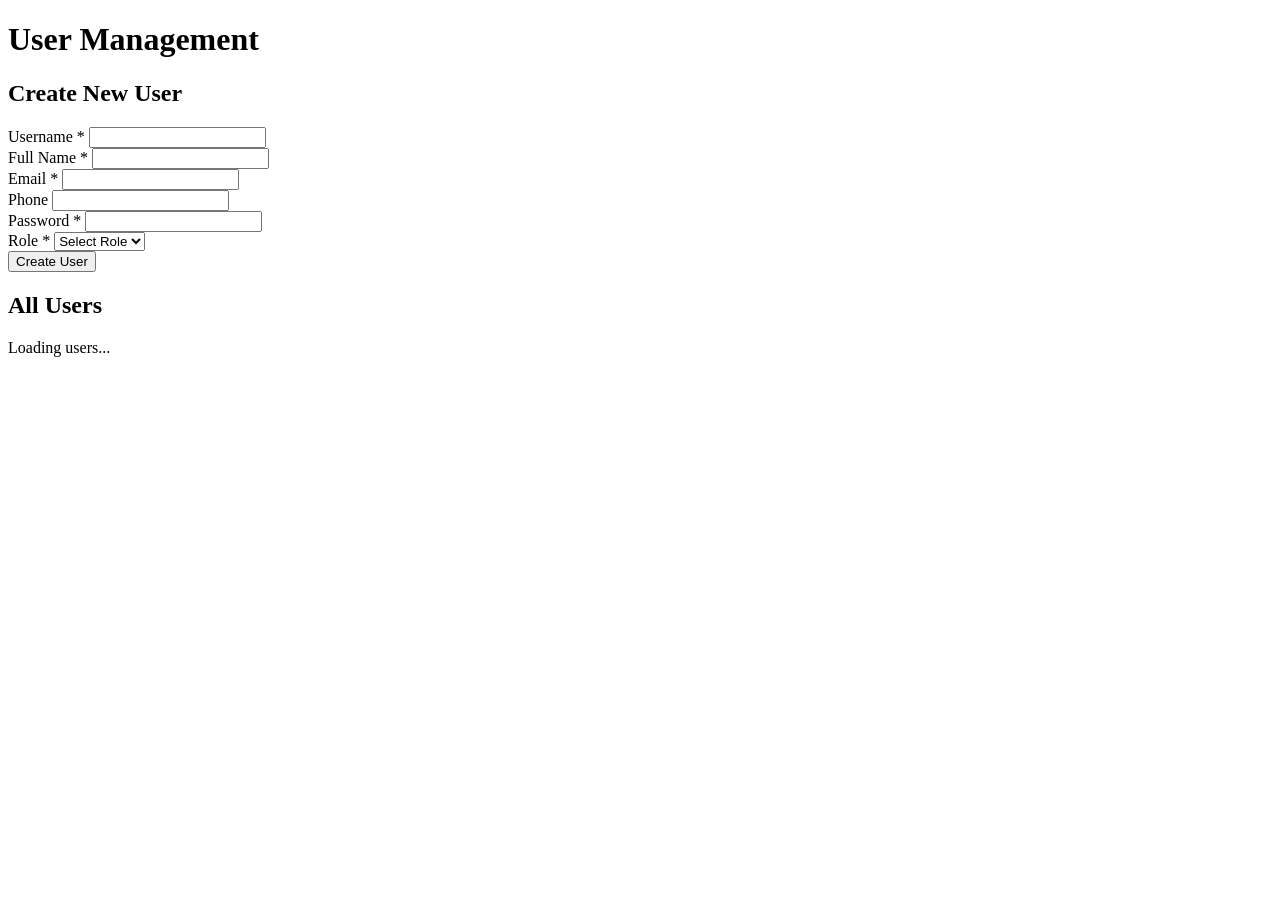
<file: billingsoftware/src/main/resources/templates/users.html>
<!DOCTYPE html>
<html xmlns:th="http://www.thymeleaf.org" th:replace="~{layout :: layout(~{::content}, 'users', 'User Management')}">
<body>
<div th:fragment="content">
    <h1 class="text-3xl font-bold mb-6 text-gray-800">User Management</h1>
    
    <!-- Create New User Section -->
    <div class="bg-white rounded-lg shadow p-6 mb-6">
        <h2 class="text-xl font-bold mb-4">Create New User</h2>
        <form id="createUserForm" class="grid grid-cols-1 md:grid-cols-2 gap-4">
            <div>
                <label class="block text-sm font-medium text-gray-700 mb-2">Username *</label>
                <input type="text" id="username" name="username" required
                       class="w-full px-4 py-2 border border-gray-300 rounded-md focus:ring-blue-500 focus:border-blue-500">
            </div>
            <div>
                <label class="block text-sm font-medium text-gray-700 mb-2">Full Name *</label>
                <input type="text" id="fullName" name="fullName" required
                       class="w-full px-4 py-2 border border-gray-300 rounded-md focus:ring-blue-500 focus:border-blue-500">
            </div>
            <div>
                <label class="block text-sm font-medium text-gray-700 mb-2">Email *</label>
                <input type="email" id="email" name="email" required
                       class="w-full px-4 py-2 border border-gray-300 rounded-md focus:ring-blue-500 focus:border-blue-500">
            </div>
            <div>
                <label class="block text-sm font-medium text-gray-700 mb-2">Phone</label>
                <input type="tel" id="phone" name="phone"
                       class="w-full px-4 py-2 border border-gray-300 rounded-md focus:ring-blue-500 focus:border-blue-500">
            </div>
            <div>
                <label class="block text-sm font-medium text-gray-700 mb-2">Password *</label>
                <input type="password" id="password" name="password" required minlength="6"
                       class="w-full px-4 py-2 border border-gray-300 rounded-md focus:ring-blue-500 focus:border-blue-500">
            </div>
            <div>
                <label class="block text-sm font-medium text-gray-700 mb-2">Role *</label>
                <select id="role" name="role" required
                        class="w-full px-4 py-2 border border-gray-300 rounded-md focus:ring-blue-500 focus:border-blue-500">
                    <option value="">Select Role</option>
                    <option value="ADMIN">Admin</option>
                    <option value="CASHIER">Cashier</option>
                </select>
            </div>
            <div class="md:col-span-2">
                <button type="submit" 
                        class="px-6 py-2 bg-blue-600 text-white rounded-md hover:bg-blue-700 font-medium">
                    Create User
                </button>
            </div>
        </form>
        <div id="createUserMessage" class="mt-4"></div>
    </div>

    <!-- Users List Section -->
    <div class="bg-white rounded-lg shadow p-6">
        <h2 class="text-xl font-bold mb-4">All Users</h2>
        <div id="usersList" class="overflow-x-auto">
            <p class="text-gray-500">Loading users...</p>
        </div>
    </div>

    <script>
        const token = $("meta[name='_csrf']").attr("content");
        const header = $("meta[name='_csrf_header']").attr("content");

        // Load users on page load
        $(document).ready(function() {
            loadUsers();
        });

        // Create user form submission
        $('#createUserForm').on('submit', function(e) {
            e.preventDefault();
            
            const userData = {
                username: $('#username').val(),
                fullName: $('#fullName').val(),
                email: $('#email').val(),
                phone: $('#phone').val() || null,
                password: $('#password').val(),
                role: $('#role').val()
            };

            $.ajax({
                url: '/api/users',
                type: 'POST',
                contentType: 'application/json',
                headers: {
                    [header]: token
                },
                data: JSON.stringify(userData),
                success: function(response) {
                    $('#createUserMessage').html(
                        '<div class="bg-green-100 border border-green-400 text-green-700 px-4 py-3 rounded">' +
                        'User created successfully!' +
                        '</div>'
                    );
                    $('#createUserForm')[0].reset();
                    loadUsers();
                    setTimeout(() => $('#createUserMessage').html(''), 3000);
                },
                error: function(xhr) {
                    let errorMsg = 'Error creating user';
                    if (xhr.responseJSON && xhr.responseJSON.message) {
                        errorMsg = xhr.responseJSON.message;
                    }
                    $('#createUserMessage').html(
                        '<div class="bg-red-100 border border-red-400 text-red-700 px-4 py-3 rounded">' +
                        errorMsg +
                        '</div>'
                    );
                }
            });
        });

        function loadUsers() {
            $.get('/api/users').done(function(users) {
                let html = '<table class="min-w-full divide-y divide-gray-200">';
                html += '<thead class="bg-gray-50">';
                html += '<tr>';
                html += '<th class="px-6 py-3 text-left text-xs font-medium text-gray-500 uppercase">Username</th>';
                html += '<th class="px-6 py-3 text-left text-xs font-medium text-gray-500 uppercase">Full Name</th>';
                html += '<th class="px-6 py-3 text-left text-xs font-medium text-gray-500 uppercase">Email</th>';
                html += '<th class="px-6 py-3 text-left text-xs font-medium text-gray-500 uppercase">Role</th>';
                html += '<th class="px-6 py-3 text-left text-xs font-medium text-gray-500 uppercase">Status</th>';
                html += '<th class="px-6 py-3 text-left text-xs font-medium text-gray-500 uppercase">Actions</th>';
                html += '</tr>';
                html += '</thead>';
                html += '<tbody class="bg-white divide-y divide-gray-200">';
                
                users.forEach(function(user) {
                    html += '<tr>';
                    html += '<td class="px-6 py-4 whitespace-nowrap text-sm text-gray-900">' + user.username + '</td>';
                    html += '<td class="px-6 py-4 whitespace-nowrap text-sm text-gray-900">' + user.fullName + '</td>';
                    html += '<td class="px-6 py-4 whitespace-nowrap text-sm text-gray-500">' + user.email + '</td>';
                    html += '<td class="px-6 py-4 whitespace-nowrap text-sm text-gray-500">' + user.role + '</td>';
                    html += '<td class="px-6 py-4 whitespace-nowrap">';
                    if (user.enabled) {
                        html += '<span class="px-2 inline-flex text-xs leading-5 font-semibold rounded-full bg-green-100 text-green-800">Active</span>';
                    } else {
                        html += '<span class="px-2 inline-flex text-xs leading-5 font-semibold rounded-full bg-red-100 text-red-800">Disabled</span>';
                    }
                    html += '</td>';
                    html += '<td class="px-6 py-4 whitespace-nowrap text-sm">';
                    if (!user.enabled) {
                        html += '<button onclick="toggleUserStatus(' + user.id + ', true)" class="text-green-600 hover:text-green-900 mr-3">Enable</button>';
                    } else {
                        html += '<button onclick="toggleUserStatus(' + user.id + ', false)" class="text-yellow-600 hover:text-yellow-900 mr-3">Disable</button>';
                    }
                    html += '<button onclick="resetPassword(' + user.id + ')" class="text-blue-600 hover:text-blue-900">Reset Password</button>';
                    html += '</td>';
                    html += '</tr>';
                });
                
                html += '</tbody>';
                html += '</table>';
                
                if (users.length === 0) {
                    html = '<p class="text-gray-500">No users found</p>';
                }
                
                $('#usersList').html(html);
            }).fail(function() {
                $('#usersList').html('<p class="text-red-600">Error loading users</p>');
            });
        }

        function toggleUserStatus(userId, enable) {
            const action = enable ? 'enable' : 'disable';
            if (!confirm('Are you sure you want to ' + action + ' this user?')) {
                return;
            }

            $.ajax({
                url: '/api/users/' + userId,
                type: 'PUT',
                contentType: 'application/json',
                headers: {
                    [header]: token
                },
                data: JSON.stringify({ enabled: enable }),
                success: function() {
                    loadUsers();
                },
                error: function(xhr) {
                    alert('Error updating user status');
                }
            });
        }

        function resetPassword(userId) {
            const newPassword = prompt('Enter new password (min 6 characters):');
            if (!newPassword || newPassword.length < 6) {
                alert('Password must be at least 6 characters');
                return;
            }

            $.ajax({
                url: '/api/users/' + userId + '/password',
                type: 'PUT',
                contentType: 'application/json',
                headers: {
                    [header]: token
                },
                data: JSON.stringify({ password: newPassword }),
                success: function() {
                    alert('Password reset successfully');
                },
                error: function(xhr) {
                    alert('Error resetting password');
                }
            });
        }
    </script>
</div>
</body>
</html>
</file>
